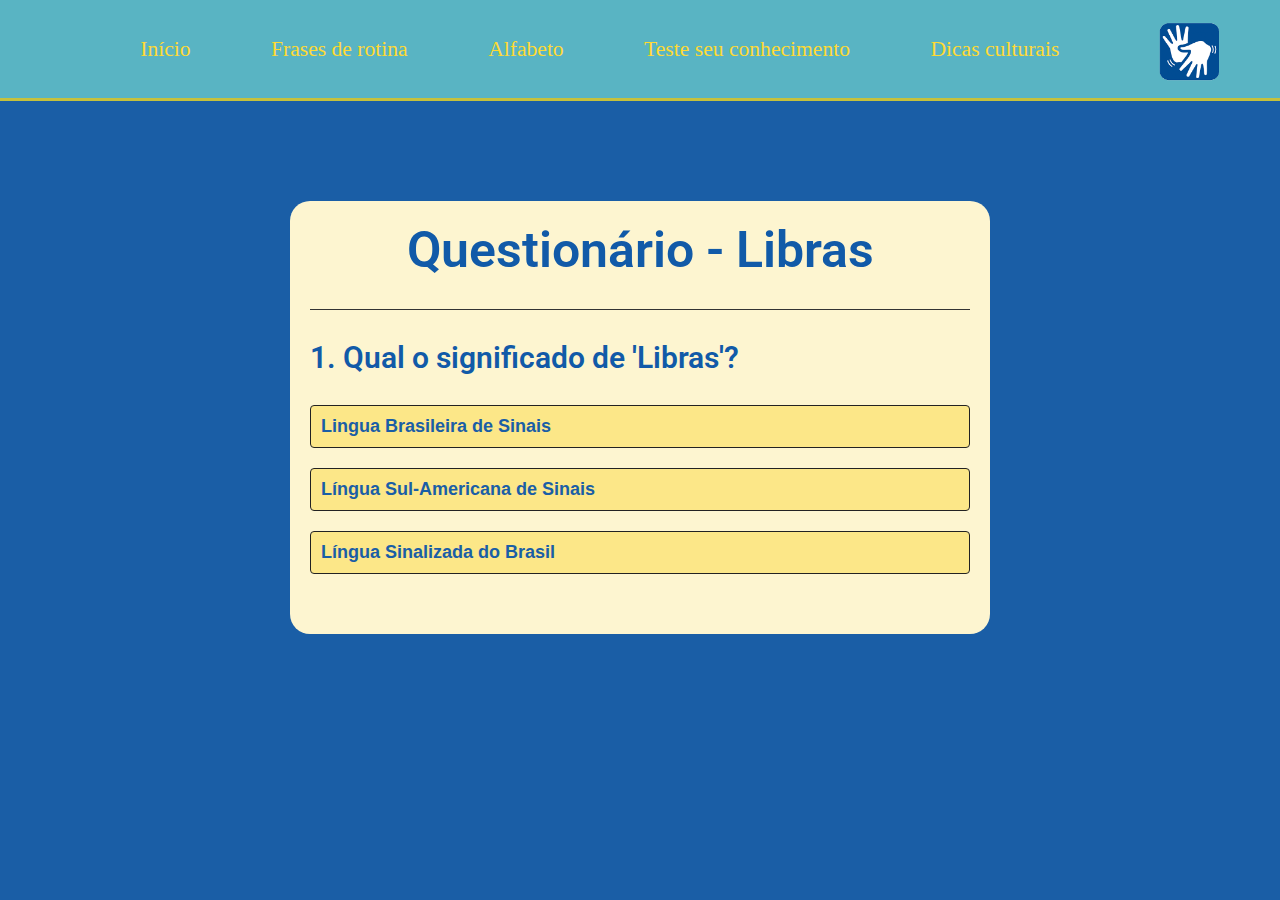
<file: quiz3/quiz3.html>
<!DOCTYPE html>
<html>
<head>
  <title>Teste seus conhecimentos em Libras!</title>
  <link rel="stylesheet" href="quiz3.css">
</head>

<body>

    <header>
        <nav class="navbar">

            <a href="../index.html">Início</a>
            <a href="../frasesderotina/rotina.html">Frases de rotina</a>
            <a href="../alfabeto/alfabeto.html">Alfabeto</a>
            <a href="../quiz3/quiz3.html">Teste seu conhecimento</a>
            <a href="../dicasculturais/dicas.html">Dicas culturais</a>

            <img class="libras-logo" src="../imagens/libras-logo.png" width="100" height="80" />
        </nav>
    </header>



    <div class="app">
        <h1>Questionário - Libras</h1>
        <div class="quiz">
            <h2 id="question">Perguntas ficam aqui</h2>
            <div id="imageContainer"></div>
            <!--
            <img id="imagem" src="" alt="" width="0" height="0">
            -->
            <div id="answer-buttons">
                <button class="btn">Resposta 1</button>
                <button class="btn">Resposta 2</button>
                <button class="btn">Resposta 3</button>
                <button class="btn">Resposta 4</button>
            </div>
            <button id="next-btn">Próxima pergunta</button>
        </div>
    </div>

    <script src="quiz3.js"></script>

</body>
</html>







<!--https://www.youtube.com/watch?v=PBcqGxrr9g8-->
</file>
<file: quiz3/quiz3.css>
@import url('https://fonts.googleapis.com/css2?family=Roboto:ital,wght@0,100;0,300;0,400;0,500;0,700;0,900;1,100;1,300;1,400;1,500;1,700;1,900&family=Teko:wght@300..700&display=swap');
@import url('https://fonts.googleapis.com/css2?family=Lato:ital,wght@0,100;0,300;0,400;0,700;0,900;1,100;1,300;1,400;1,700;1,900&family=Roboto:ital,wght@0,100;0,300;0,400;0,500;0,700;0,900;1,100;1,300;1,400;1,500;1,700;1,900&family=Teko:wght@300..700&display=swap');

:root{
    --border: 0.18rem solid rgba(241, 198, 7, 0.712);
    --border2: 0.1rem solid rgb(205, 201, 62);
    font-size: 18px;
}

* {
    padding: 0;
    margin: 0;
    box-sizing: border-box;
    outline: none;
    border: none;
    text-decoration: none;
    
    transition: 0.2s linear;
}

header{
    
    background-color: #59B4C3;
    top: 0;
    left: 0;
    right: 0;
    z-index: 99;
    border-bottom: var(--border);
    
}

.navbar{
    display: flex;
    align-items: center;
    justify-content: space-around;
    margin: 0 auto;
    padding-top: 0.5rem;
    padding-bottom: 0.5rem;
    padding-left: 100px;
    max-width: 100%;
    font-size: 1.2rem;
    font-family: Georgia, serif;
}

.navbar a {
    text-decoration: none;
    color: rgb(255, 218, 51);

}

.navbar a:hover{
    color: rgb(205, 201, 62);
    border-bottom: var(--border2);
    border-top: var(--border2);
    padding-top: 0.3rem;
    padding-bottom: 0.3rem;
}






/*-----------*/




body {
    background: #1a5ea6;
    font-family: Roboto, sans-serif;
}

.app{
    background: rgb(253, 245, 208);
    width: 700px;
    max-width: 100%;
    margin: 100px auto 0;
    border-radius: 20px;
    padding: 20px;
}

.app h1{
    font-size: 50px;
    color: #115aa8;
    font-weight: 600;
    border-bottom: 1px solid #333 ;
    padding-bottom: 30px;
    text-align: center;
}

.quiz {
    padding: 30px 0;
}

.quiz h2{
    font-size: 30px;
    color: #115aa8;
    font-weight: 600;
    padding-bottom: 20px;
}

.btn {
    background: rgb(252, 231, 136);
    color: #1a5ea6;
    font-weight: 700;
    font-size: 18px;
    width: 100%;
    border: 1px solid #222;
    padding: 10px;
    margin: 10px 0;
    text-align: left;
    border-radius: 4px;
    cursor: pointer;
    transition: all 0.3s;
}

.btn:hover:not([disabled]){
    background: #1a5ea6;
    color: rgb(255, 218, 51);
}


.btn:disabled{
    cursor:no-drop;
}


#next-btn{
    background: #1a5ea6;
    color: rgb(252, 231, 136);
    font-weight: 600;
    width: 300px;
    border: 0;
    padding: 10px;
    margin: 20px auto 0;
    border-radius: 4px;
    cursor: pointer;
    font-size: 18px;
    display: block;
    transition: all 0.3s;
    
}




.incorrect{
    background: #ff9393;
}

.correct{
    background: #12e26c;
}
</file>
